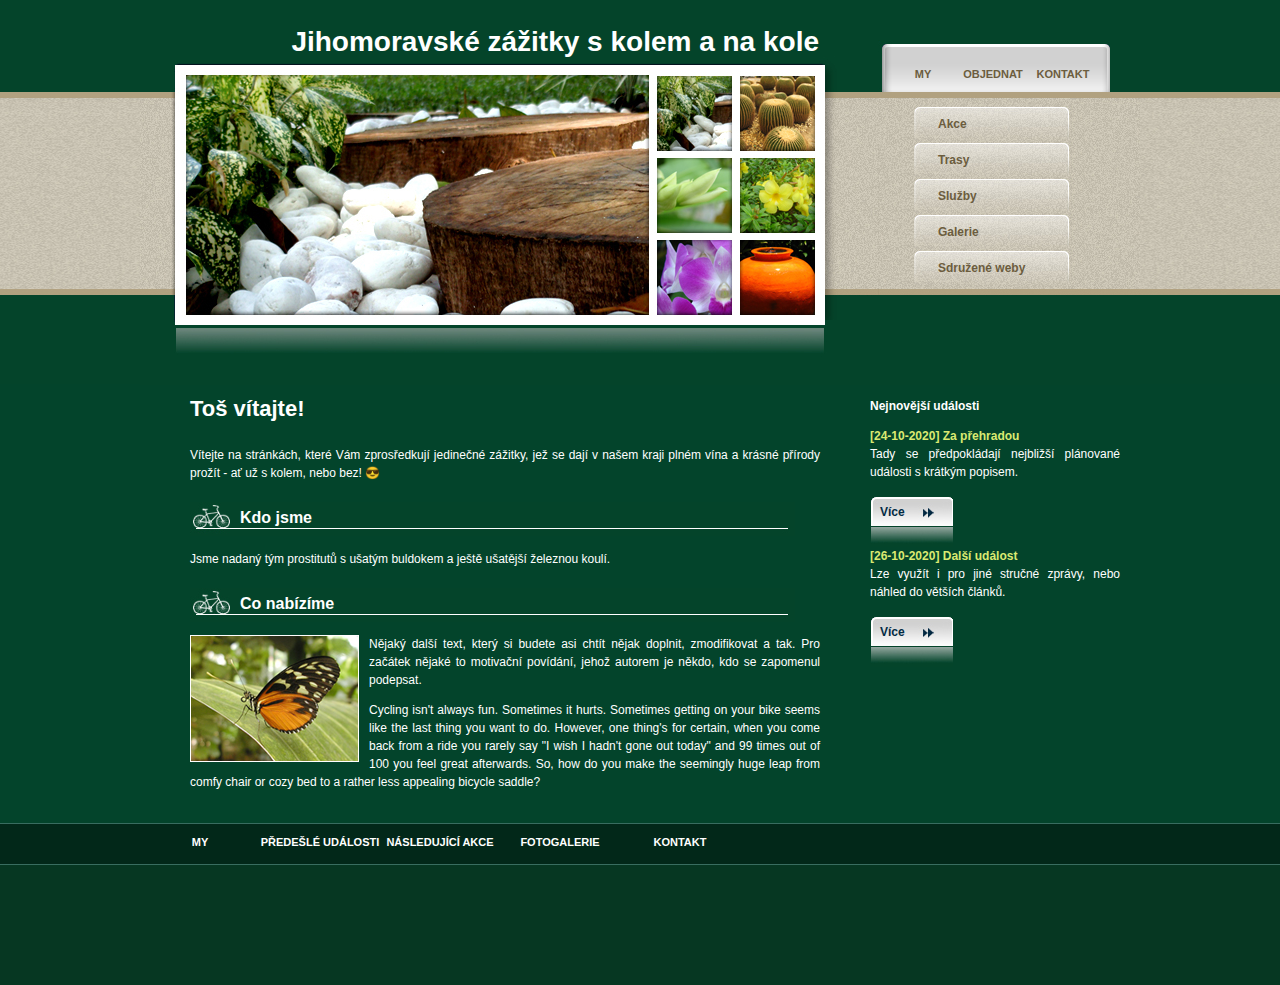
<file: index.html>
<!DOCTYPE html PUBLIC "-//W3C//DTD XHTML 1.0 Transitional//EN" "http://www.w3.org/TR/xhtml1/DTD/xhtml1-transitional.dtd">
<!--  HTML CSS Template Designed by w w w . t e m p l a t e m o . c o m  -->

<html xmlns="http://www.w3.org/1999/xhtml">

<head>

<meta http-equiv="Content-Type" content="text/html; charset=utf-8" />

<title>Jihomoravské zážitky s kolem a na kole</title>

<meta name="keywords" content="Cyklotrasy, Cyklovýlety, víno, Jižní Morava, srdcemjiznimoravy.cz" />

<meta name="description" content="Cyklotrasy po jižní moravě" />

<link href="templatemo_style.css" rel="stylesheet" type="text/css" />

<script type="text/javascript" src="jquery-1.2.6.min.js"></script>

<script type="text/javascript" src="jquery.galleriffic.js"></script>

</head>

<body>

<div id="templatemo_container">

  <div id="templatemo_top_section1"></div>

  <div id="templatemo_top_section2">

    <div id="templatemo_title">Jihomoravské zážitky s kolem a na kole</div>

    <div id="container">

				<!-- Start Gallery Html Containers -->

				<div id="gallery" class="content">

				<!-- 	<div id="controls" class="controls"></div> -->

					<div id="slideshow" class="slideshow"></div>

				</div>

				<div id="navigation" class="navigation">

					<ul class="thumbs noscript">

						<li><a href="gallery/gallery1.jpg"><img src="gallery/s-gallery1.jpg" alt="Photo 1" /></a></li>

						<li><a href="gallery/gallery2.jpg"><img src="gallery/s-gallery2.jpg" alt="Photo 2" /></a></li>

						<li><a href="gallery/gallery3.jpg"><img src="gallery/s-gallery3.jpg" alt="Photo 3" /></a></li>

						<li><a href="gallery/gallery4.jpg"><img src="gallery/s-gallery4.jpg" alt="Photo 4" /></a></li>

						<li><a href="gallery/gallery5.jpg"><img src="gallery/s-gallery5.jpg" alt="Photo 5" /></a></li>

						<li><a href="gallery/gallery6.jpg"><img src="gallery/s-gallery6.jpg" alt="Photo 6" /></a></li>

					</ul>

				</div>

				<!-- End Gallery Html Containers -->

		  </div>

  </div>

  <div id="templatemo_top_section3"></div>

  <div id="templatemo_top_section4">

    <div class="templatemo_hor_menu">

      <ul>

        <li><a href="#">MY</a></li>

        <li><a href="#">OBJEDNAT</a></li>

        <li><a href="#">KONTAKT</a></li>

      </ul>

    </div>

    <div class="templatemo_ver_menu">

      <ul>

        <li><a href="#">Akce</a></li>

        <li> <a href="#">Trasy</a></li>

        <li> <a href="#">Služby</a></li>

        <li> <a href="#">Galerie</a></li>

        <li> <a href="#">Sdružené weby</a></li>

      </ul>

    </div>

  </div>

  <div id="templatemo_top_section5"></div>

  <div id="templatemo_container_left">

    <h1>Toš vítajte!</h1>

    <p>Vítejte na stránkách, které Vám zprosředkují jedinečné zážitky, jež se dají v našem kraji plném vína a krásné přírody prožít - ať už s kolem, nebo bez! &#x1F60E</p>

    <h2>Kdo jsme</h2>

    <p>Jsme nadaný tým prostitutů s ušatým buldokem a ještě ušatější železnou koulí.</p>

    <h2>Co nabízíme</h2>
    <img src="images/templatemo_photo.jpg" alt="templatemo.com" width="169" height="127" />
    <p>Nějaký další text, který si budete asi chtít nějak doplnit, zmodifikovat a tak. Pro začátek nějaké to motivační povídání, jehož autorem je někdo, kdo se zapomenul podepsat.<p>
    <p>Cycling isn't always fun. Sometimes it hurts. Sometimes getting on your bike seems like the last thing you want to do. However,
       one thing's for certain, when you come back from a ride you rarely say "I wish I hadn't gone out today" and 99 times out of 100 you feel great afterwards.
       So, how do you make the seemingly huge leap from comfy chair or cozy bed to a rather less appealing bicycle saddle?
    </p>
  </div>

  <div id="templatemo_container_right">

    <p><strong>Nejnovější události</strong></p>

    <div class="templatemo_right_paragraph"><span>[24-10-2020] Za přehradou</span><br />
        Tady se předpokládají nejbližší plánované události s krátkým popisem.
    </div>

    <div class="more"><a href="#">Více</a></div>

    <div class="templatemo_right_paragraph"><span>[26-10-2020] Další událost</span><br />
       Lze využít i pro jiné stručné zprávy, nebo náhled do větších článků.
    </div>

    <div class="more"><a href="#">Více</a></div>

  </div>

</div>

<div id="templatemo_footer_link">

  <div class="templatemo_footer_menu">

    <ul>

      <li><a href="#">MY</a></li>

      <li><a href="#">PŘEDEŠLÉ UDÁLOSTI</a></li>

      <li><a href="#">NÁSLEDUJÍCÍ AKCE</a></li>

      <li><a href="#">FOTOGALERIE</a></li>

      <li><a href="#">KONTAKT</a></li>

    </ul>

  </div>

</div>

<div id="templatemo_footer">

<script type="text/javascript">

			$(document).ready(function() {

				var gallery = $('#gallery').galleriffic('#navigation', {

					delay:                3,

					numThumbs:            11,

					imageContainerSel:    '#slideshow',

					controlsContainerSel: '#controls',

					titleContainerSel:    '#image-title',

					descContainerSel:     '#image-desc',

					downloadLinkSel:      '#download-link'

				});


				gallery.onFadeOut = function() {

					$('#details').fadeOut('fast');

				};


				gallery.onFadeIn = function() {

					$('#details').fadeIn('fast');

				};

			});

</script>

</body>
<!--  Inspired by a Template Designed by w w w . t e m p l a t e m o . c o m  -->
</html>
</file>
<file: templatemo_style.css>
/*

CSS Credit: http://www.templatemo.com/

*/

html {

	background: #03442b;

}

body {

	margin: 0;

	padding:0;

	font-family: Arial, Helvetica, sans-serif;

	font-size: 12px;

	line-height: 1.5em;

	color: #fff;

	background: #03442b url(images/templatemo_top_bg.jpg) repeat-x  center top;

	width: 100%;

	display: table;

}

a:link, a:visited { color: #daea71; text-decoration: none; }

a:active, a:hover { color: #99FF00; text-decoration: none }


h1 {

	font-size: 22px;

	font-weight: bold;

	color: #fff;

	height: 32px;

	padding: 0px 0px 0px 0px;

}

h2 {

	margin-top: 20px;

	font-size: 16px;

	font-weight: bold;

	color: #fff;

	height: 27px;

	padding: 7px 0px 0px 50px;

	background: url(images/templatemo_h2.jpg) no-repeat;

}



#templatemo_container {

	width: 1000px;

	margin: auto;

}

#templatemo_top_section1 {

	float: left;

	width: 41px;

	height: 320px;

	background: url(images/templatemo_top1.jpg) no-repeat;

}

#templatemo_top_section2 {

	float: left;

	width: 638px;

	height: 320px;

}

#templatemo_top_section3 {

	float: left;

	width: 59px;

	height: 320px;

	background: url(images/templatemo_top3.jpg) no-repeat;

}

#templatemo_top_section4 {

	float: left;

	width: 262px;

	height: 320px;

	background: url(images/templatemo_top4.jpg) no-repeat;

}

.templatemo_hor_menu{

	float: left;

	margin: 0px;

	padding-left: 10px;

	width: 252px;

}


.templatemo_hor_menu ul {

	list-style: none;

	padding-left: 0px;

	margin: 0px;

}


.templatemo_hor_menu li{

	display: inline;

}


.templatemo_hor_menu li a{

	float: left;

	font-family: Arial, Helvetica, sans-serif;

	font-size: 11px;

	font-weight: bold;

	text-decoration: none;

	text-align: center;

	color: #6c5d3e;

	width: 70px;

	height: 30px;

	padding-top: 65px;

}

.templatemo_hor_menu li a:hover {
	color: #333333;
}


.templatemo_ver_menu{

	width: 188px;

	float: left;

	margin: 10px 0px 0px 20px;

}

.templatemo_ver_menu ul {

	list-style-type: none;

	margin: 0px;

	padding: 0px 0px 0px 0px;

}

.templatemo_ver_menu li a{

	display: block;

	height: 26px;

	font-weight: bold;

	color: #6c5d3e;

	padding: 10px 0px 0px 40px;

	background: url(images/templatemo_button.jpg) no-repeat;

}

.templatemo_ver_menu li a:hover {
	color: #333333;
}

#templatemo_title {

	float: left;

	width: 638px;

	height: 51px;

	font-size: 28px;

	font-weight: bold;

	text-align: right;

	padding-top: 20px;

	line-height: 1.6em;

	background: url(images/templatemo_title.jpg) no-repeat;

}

#templatemo_top_section5 {

	float: left;

	width: 1000px;

	height: 65px;

	background: url(images/templatemo_top5.jpg) no-repeat;

}

#templatemo_container_left{

	float: left;

	width: 630px;

	padding: 0px 50px 0px 50px;

	text-align: justify;

}

#templatemo_container_left img {

	float: left;

	padding-right: 10px;

}

#templatemo_container_right {

	float: left;

	width: 250px;

	padding-right: 20px;

	text-align: justify;

}

#templatemo_container_right span {

	font-weight: bold;

	color: #daea71;

}

.templatemo_right_paragraph {

	float: left;

	width: 250px;

}

.more {

	float: left;

	width: 240px;

	height: 44px;

	font-weight: bold;

	margin-top: 15px;

	padding: 7px 0px 0px 10px;

	background: url(images/templatemo_more.jpg) no-repeat;

}

.more a {

	color: #022b44;

}

#templatemo_footer_link {

	float: left;

	width: 100%;

	margin-top: 20px;

	height: 42px;

	background: url(images/templatemo_footer_link.jpg) repeat-x;

}

.templatemo_footer_menu{

	margin: auto;

	width: 1000px;

}


.templatemo_footer_menu ul {

	list-style: none;

	padding-left: 0px;

	margin: 0px;

}

.templatemo_footer_menu li{

	display: inline;

}

.templatemo_footer_menu li a {

	float: left;

	font-family: Arial, Helvetica, sans-serif;

	font-size: 11px;

	font-weight: bold;

	text-decoration: none;

	text-align: center;

	color: #fff;

	width: 120px;

	height: 30px;

	padding-top: 10px

}

.templatemo_footer_menu li a:hover {
	color: #99FF00;
}

#templatemo_footer {

	float: left;

	width: 100%;

	height: 100px;

	padding-top: 20px;

	background-color: #063722;

}

#templatemmo_footer_paragraph {

	margin: auto;

	width: 900px;

}



/* Gallery */

div.content {

	/* The display of content is enabled by a javascript generated style on the page.

	   This is so that the slideshow content won't display unless javascript is enabled. */

	display:block;

	float:left;

	width:472px;

	background-color: #fff;

}



div.slideshow {

	clear: both;

}

div.slideshow span.image-wrapper {

	float: left;

	padding-bottom: 0px;

}



div.slideshow img {

	border: none;

	display: block;

}



div.navigation {

	width:166px;float: left;

}

ul.thumbs {

	clear: both;

	margin: 0;

	padding: 0;

}

ul.thumbs li {

	float: left;

	padding: 0;

	margin: 0;

	list-style: none;

}

ul.thumbs li a {

	padding: 0px;

	display: block;

}

ul.thumbs li.selected a {

	background: #88f;

}

ul.thumbs a:focus {

	outline: none;

}

ul.thumbs img {

	border: none;

	display: block;

}
</file>
